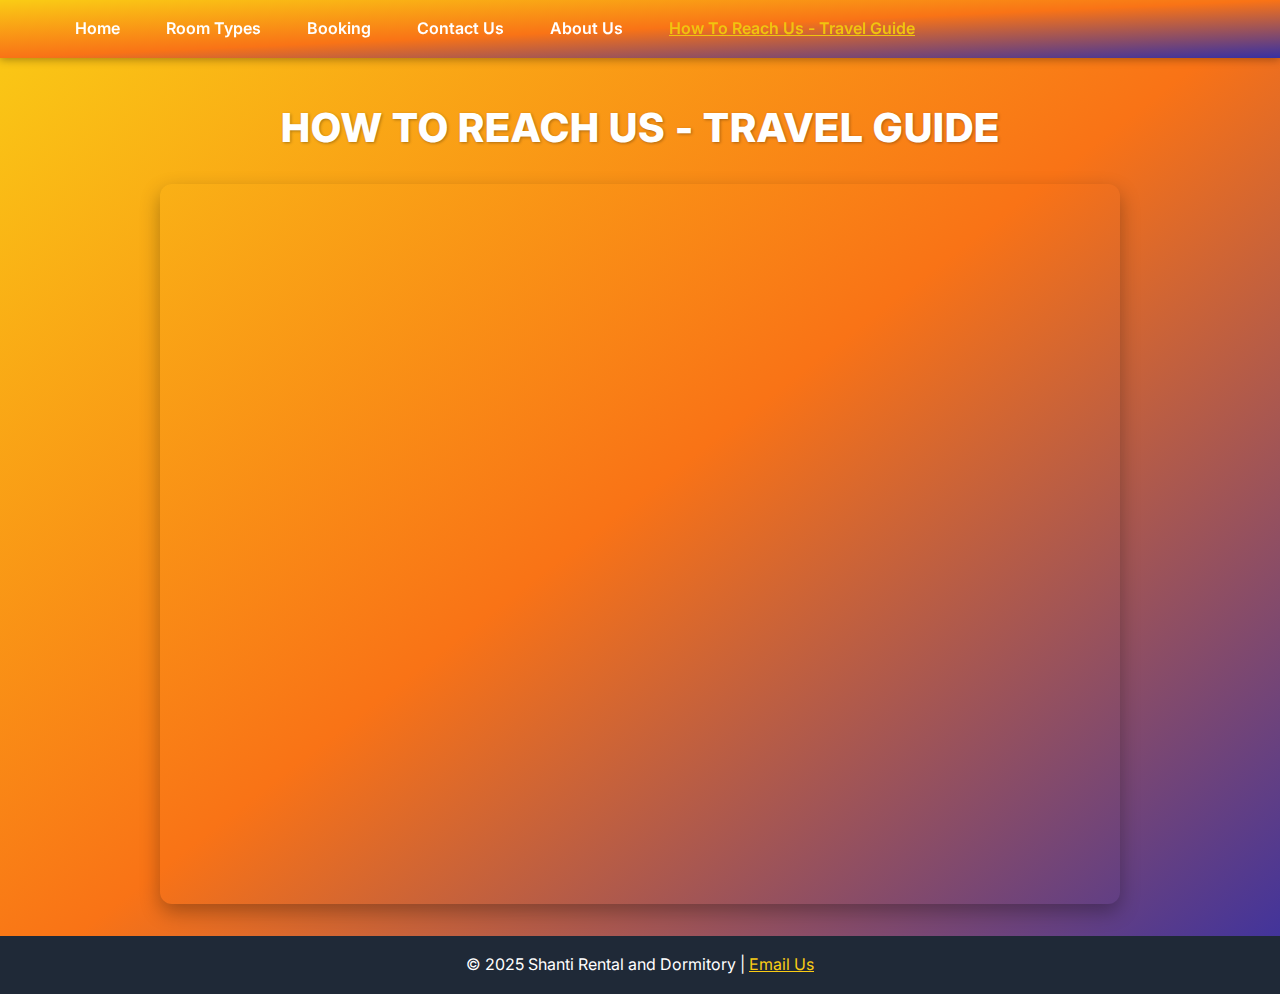
<file: how-to-reach.html>
<!DOCTYPE html>
<html lang="en">
<head>
  <meta charset="UTF-8" />
  <meta name="viewport" content="width=device-width, initial-scale=1.0"/>
  <title>How to Reach Us | Shanti Rental Dormitory</title>


  

<meta name="description" content="Find the best route to reach Shanti Rental and Dormitory in Kathgodam, Haldwani. Located just 3 km from Kathgodam Railway Station with local transport options, nearby bus stops, and road access from Nainital and Delhi." />
<meta name="keywords" content="how to reach Kathgodam, reach Shanti Rental Dormitory, directions to Kathgodam dormitory, Haldwani travel guide, reach Kathgodam by train, Kathgodam Railway Station nearby hotel, Haldwani bus stand dormitory, travel to Kathgodam Uttarakhand, nearby transport Kathgodam Haldwani, route to Shanti Rental and Dormitory" />
<meta name="author" content="Shanti Rental and Dormitory" />
<meta name="robots" content="index, follow" />

<script type="application/ld+json">
{
  "@context": "https://schema.org",
  "@type": "LodgingBusiness",
  "name": "Shanti Rental and Dormitory",
  "description": "Affordable accommodation near Kathgodam Railway Station, perfect for solo travelers, families, and backpackers visiting Haldwani.",
  "address": {
    "@type": "PostalAddress",
    "streetAddress": "Kumaon Colony, Bhotia Farm, Jawahar Jyoti, Damuadhunga",
    "addressLocality": "Kathgodam",
    "addressRegion": "Uttarakhand",
    "postalCode": "263139",
    "addressCountry": "IN"
  },
  "priceRange": "₹399",
  "telephone": "+91 94101 09367",
  "email": "shantirentaldorms@gmail.com",
  "url": "https://haldwanidormitory.com/how-to-reach.html",
  "sameAs": [
    "https://wa.me/919410109367"
  ]
}
</script>


  <link rel="stylesheet" href="style.css" />
  <link href="https://fonts.googleapis.com/css2?family=Inter:wght@600;800&display=swap" rel="stylesheet">

  <style>
    * {
      box-sizing: border-box;
    }

    body {
      margin: 0;
      font-family: 'Inter', sans-serif;
      background: linear-gradient(to bottom right, #facc15, #f97316, #3730a3);
      color: white;
      padding-top: 4rem;
      display: flex;
      flex-direction: column;
      align-items: center;
      min-height: 100vh;
    }

    h1 {
      font-size: 2.5rem;
      margin: 2rem 1rem 1.5rem;
      text-align: center;
      text-transform: uppercase;
      font-weight: 800;
      letter-spacing: 1px;
      text-shadow: 1px 1px 3px rgba(0,0,0,0.3);
    }

    .video-container {
      position: relative;
      width: 100%;
      max-width: 960px;
      padding-top: 56.25%;
      box-shadow: 0 8px 20px rgba(0,0,0,0.3);
      border-radius: 12px;
      overflow: hidden;
      margin-bottom: 2rem;
    }

    .video-container iframe {
      position: absolute;
      top: 0;
      left: 0;
      width: 100%;
      height: 100%;
      border: none;
    }

    /* Navigation styles */
    nav {
      position: fixed;
      top: 0;
      width: 100%;
      background: linear-gradient(to bottom right, #facc15, #f97316, #3730a3);
      padding: 1rem;
      z-index: 999;
      box-shadow: 0 2px 8px rgba(0,0,0,0.3);
    }

    .nav-container {
      display: flex;
      justify-content: space-between;
      align-items: center;
      max-width: 1200px;
      margin: 0 auto;
    }

    .nav-links {
      list-style: none;
      display: flex;
      gap: 1rem;
    }

    .nav-links a {
      color: white;
      text-decoration: none;
      font-weight: 600;
    }

    .nav-links a.active {
      text-decoration: underline;
    }

    .nav-toggle {
      display: none;
      background: none;
      border: none;
      color: white;
      font-size: 2rem;
      cursor: pointer;
    }

    @media (max-width: 768px) {
      .nav-toggle {
        display: block;
      }

      .nav-links {
        flex-direction: column;
        gap: 1rem;
        background-color: rgba(0, 0, 0, 0.4);
        padding: 1rem;
        margin-top: 1rem;
        display: none;
      }

      .nav-links.show {
        display: flex;
      }
    }

    @media (max-width: 640px) {
      h1 {
        font-size: 1.8rem;
      }
    }

    footer {
      margin-top: auto;
      background-color: #1f2937;
      color: white;
      text-align: center;
      padding: 1rem;
      width: 100%;
    }

    footer a {
      color: #facc15;
      text-decoration: underline;
    }

    footer a:hover {
      color: #fcd34d;
    }
  </style>
</head>
<body>

  <!-- Navigation -->
  <nav>
    <div class="nav-container">
      <button class="nav-toggle" id="navToggle">&#9776;</button>
      <ul class="nav-links" id="navLinks">
        <li><a href="index.html">Home</a></li>
        <li><a href="room-type.html">Room Types</a></li>
        <li><a href="booking.html">Booking</a></li>
        <li><a href="contact.html">Contact Us</a></li>
        <li><a href="shanti-rental-and-dormitory.html">About Us</a></li>
        <li><a class="active" href="how-to-reach.html">How To Reach Us - Travel Guide</a></li>
      </ul>
    </div>
  </nav>

  <!-- Main Content -->
  <h1>How To Reach Us - Travel Guide</h1>
  <div class="video-container">
    <iframe width="560" height="315" src="https://www.youtube.com/embed/4sYSXpcvlOY?si=chslK3gtTwNZPmI5" title="YouTube video player" frameborder="0" allow="accelerometer; autoplay; clipboard-write; encrypted-media; gyroscope; picture-in-picture; web-share" referrerpolicy="strict-origin-when-cross-origin" allowfullscreen></iframe>
  </div>

  <!-- Mobile Toggle Script -->
  <script>
    const navToggle = document.getElementById('navToggle');
    const navLinks = document.getElementById('navLinks');
    navToggle.addEventListener('click', () => {
      navLinks.classList.toggle('show');
    });
  </script>

  <!-- Footer -->
  <footer>
    <p>&copy; 2025 Shanti Rental and Dormitory | 
      <a href="mailto:shantirentaldorms@gmail.com">Email Us</a>
    </p>
  </footer>

</body>
</html>
</file>
<file: style.css>
/* ========== General Reset ========== */
* {
  margin: 0;
  padding: 0;
  box-sizing: border-box;
}

body {
  font-family: 'Segoe UI', Tahoma, Geneva, Verdana, sans-serif;
  background-color: #f9f9fb;
  color: #333;
  line-height: 1.6;
  font-size: 16px;
}

/* ========== Navigation ========== */
nav {
  background-color: #1a1f36;
  padding: 15px 0;
  box-shadow: 0 2px 8px rgba(0, 0, 0, 0.1);
}

.nav-container {
  display: flex;
  justify-content: space-between;
  align-items: center;
  max-width: 1100px;
  margin: auto;
  padding: 0 20px;
}

.nav-toggle {
  display: none;
  background: none;
  border: none;
  font-size: 2rem;
  color: white;
  cursor: pointer;
}

.nav-links {
  display: flex;
  justify-content: center;
  align-items: center;
  list-style: none;
  padding-left: 0;
  margin: 0;
}

.nav-links li {
  margin: 0 15px;
}

.nav-links li a {
  color: #fff;
  text-decoration: none;
  font-weight: 600;
  transition: color 0.3s ease;
}

.nav-links li a:hover,
.nav-links li a.active {
  color: #f1c40f;
}

/* ========== Hero Section ========== */
.hero {
  background: linear-gradient(to right, #3c4d6e, #1a1f36);
  color: #fff;
  padding: 100px 20px;
  text-align: center;
}

.hero img.hero-img {
  max-width: 100%;
  height: auto;
  margin-bottom: 20px;
  border-radius: 10px;
}

.hero h1 {
  font-size: 3rem;
  margin-bottom: 10px;
}

.hero p {
  font-size: 1.4rem;
  font-weight: 300;
}

/* ========== Intro Section ========== */
.intro {
  padding: 50px 25px;
  max-width: 850px;
  margin: 40px auto;
  background-color: #fff;
  border-radius: 12px;
  box-shadow: 0 6px 16px rgba(0, 0, 0, 0.06);
  text-align: center;
}

.intro h2 {
  font-size: 2rem;
  margin-bottom: 25px;
  color: #2c3e50;
}

.intro ul {
  list-style: none;
  padding: 0;
}

.intro ul li {
  font-size: 1.15rem;
  margin: 12px 0;
}

/* ========== Slider Section ========== */
.slider-container {
  max-width: 1000px;
  margin: 50px auto;
  padding: 20px;
  text-align: center;
}

.slider-container h2 {
  margin-bottom: 20px;
  color: #2c3e50;
}

.slider-container img {
  width: 100%;
  border-radius: 12px;
  max-height: 450px;
  object-fit: cover;
}

/* ========== Facilities ========== */
.facilities {
  background: #fff;
  padding: 40px 20px;
  margin: 30px auto;
  text-align: center;
  max-width: 900px;
  box-shadow: 0 4px 14px rgba(0, 0, 0, 0.08);
  border-radius: 12px;
}

.facilities h2 {
  margin-bottom: 20px;
  color: #2c3e50;
}

.facilities ul {
  list-style: none;
  padding: 0;
}

.facilities ul li {
  font-size: 1.1rem;
  margin: 10px 0;
}

/* ========== Room Showcase ========== */
.rooms-section {
  text-align: center;
  margin: 40px auto;
  max-width: 1000px;
  padding: 20px;
}

.rooms-section h2 {
  margin-bottom: 25px;
  color: #2c3e50;
}

.rooms-gallery {
  display: flex;
  flex-wrap: wrap;
  justify-content: center;
  gap: 20px;
}

.rooms-gallery img {
  width: 280px;
  height: 180px;
  object-fit: cover;
  border-radius: 10px;
}

/* ========== Contact Section ========== */
.contact {
  text-align: center;
  background: #fff;
  padding: 40px 20px;
  max-width: 800px;
  margin: 30px auto;
  border-radius: 12px;
  box-shadow: 0 6px 15px rgba(0, 0, 0, 0.08);
}

.contact h2 {
  color: #2c3e50;
  margin-bottom: 20px;
}

.contact p {
  font-size: 1.1rem;
  margin: 10px 0;
}

/* ========== Footer ========== */
footer {
  background-color: #1a1f36;
  color: #fff;
  padding: 20px 10px;
  text-align: center;
}

footer a {
  color: #f1c40f;
  text-decoration: none;
}

footer a:hover {
  text-decoration: underline;
}

/* ========== Extras ========== */

/* Scroll margin for anchor links */
section {
  scroll-margin-top: 80px;
}

/* Lazy loading blur */
img[loading="lazy"] {
  filter: blur(8px);
  transition: filter 0.3s ease-out;
}

img[loading="lazy"].loaded,
img[loading="lazy"]:not(.blur-md) {
  filter: blur(0);
}

/* Animations */
@keyframes slideInLeft {
  from { opacity: 0; transform: translateX(-50px); }
  to { opacity: 1; transform: translateX(0); }
}

@keyframes slideInRight {
  from { opacity: 0; transform: translateX(50px); }
  to { opacity: 1; transform: translateX(0); }
}

.animate-slide-in-left {
  animation: slideInLeft 1s ease-out forwards;
}

.animate-slide-in-right {
  animation: slideInRight 1s ease-out forwards;
}

/* ========== Responsive ========== */
@media (max-width: 768px) {
  .nav-toggle {
    display: inline-block;
  }

  .nav-links {
    display: none;
    flex-direction: column;
    margin-top: 15px;
  }

  .nav-links.show {
    display: flex;
  }

  .hero h1 {
    font-size: 2.2rem;
  }

  .hero p {
    font-size: 1.05rem;
  }

  .intro h2,
  .slider-container h2,
  .facilities h2,
  .rooms-section h2,
  .contact h2 {
    font-size: 1.6rem;
  }

  .rooms-gallery img {
    width: 90%;
    height: auto;
  }
}

@media (max-width: 480px) {
  .hero h1 {
    font-size: 1.9rem;
  }

  .hero p,
  .intro ul li,
  .facilities ul li,
  .contact p {
    font-size: 1rem;
  }
}
</file>
